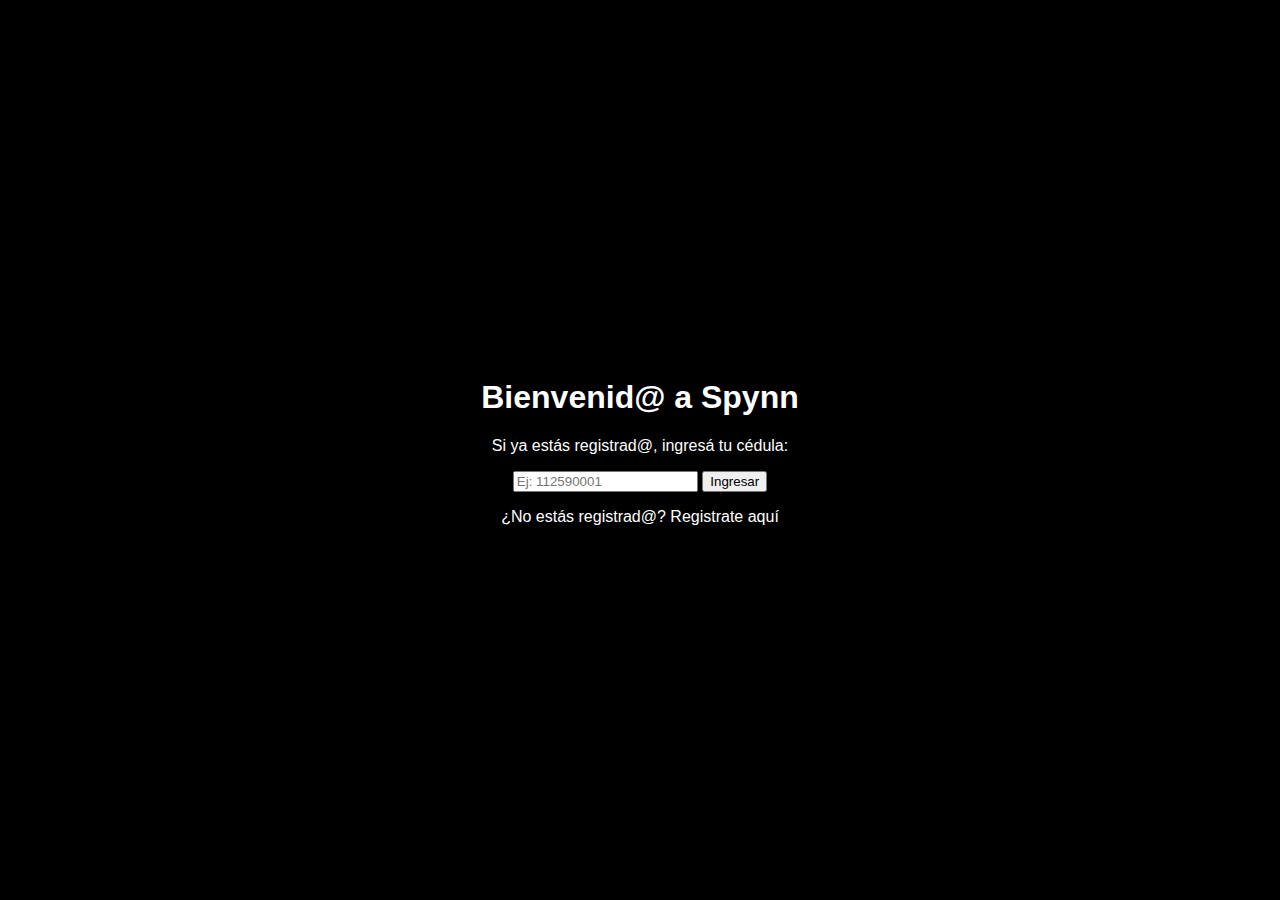
<file: Descargar index (1).html>
<!DOCTYPE html>
<html lang="es">
<head>
  <meta charset="UTF-8" />
  <meta name="viewport" content="width=device-width, initial-scale=1.0"/>
  <title>Spynn | Registro</title>
  <link rel="stylesheet" href="style.css" />
</head>
<body>
  <div class="container">
    <h1>Bienvenid@ a Spynn</h1>

    <div id="login-section">
      <p>Si ya estás registrad@, ingresá tu cédula:</p>
      <input type="text" id="cedula" placeholder="Ej: 112590001" />
      <button onclick="verificarCedula()">Ingresar</button>
      <p class="link" onclick="mostrarRegistro()">¿No estás registrad@? Registrate aquí</p>
    </div>

    <div id="registro-section" style="display: none;">
      <p>Registro de nuevo usuario:</p>
      <input type="text" id="nombre" placeholder="Nombre completo" />
      <input type="text" id="nuevaCedula" placeholder="Cédula" />
      <select id="tipoPlan">
        <option value="">Seleccioná tu plan</option>
        <option value="mensual">Mensual</option>
        <option value="8 clases">8 clases</option>
        <option value="12 clases">12 clases</option>
      </select>
      <button onclick="registrarUsuario()">Registrarme</button>
      <p class="link" onclick="mostrarLogin()">Volver al inicio</p>
    </div>
  </div>

  <script src="script.js"></script>
</body>
</html>
</file>
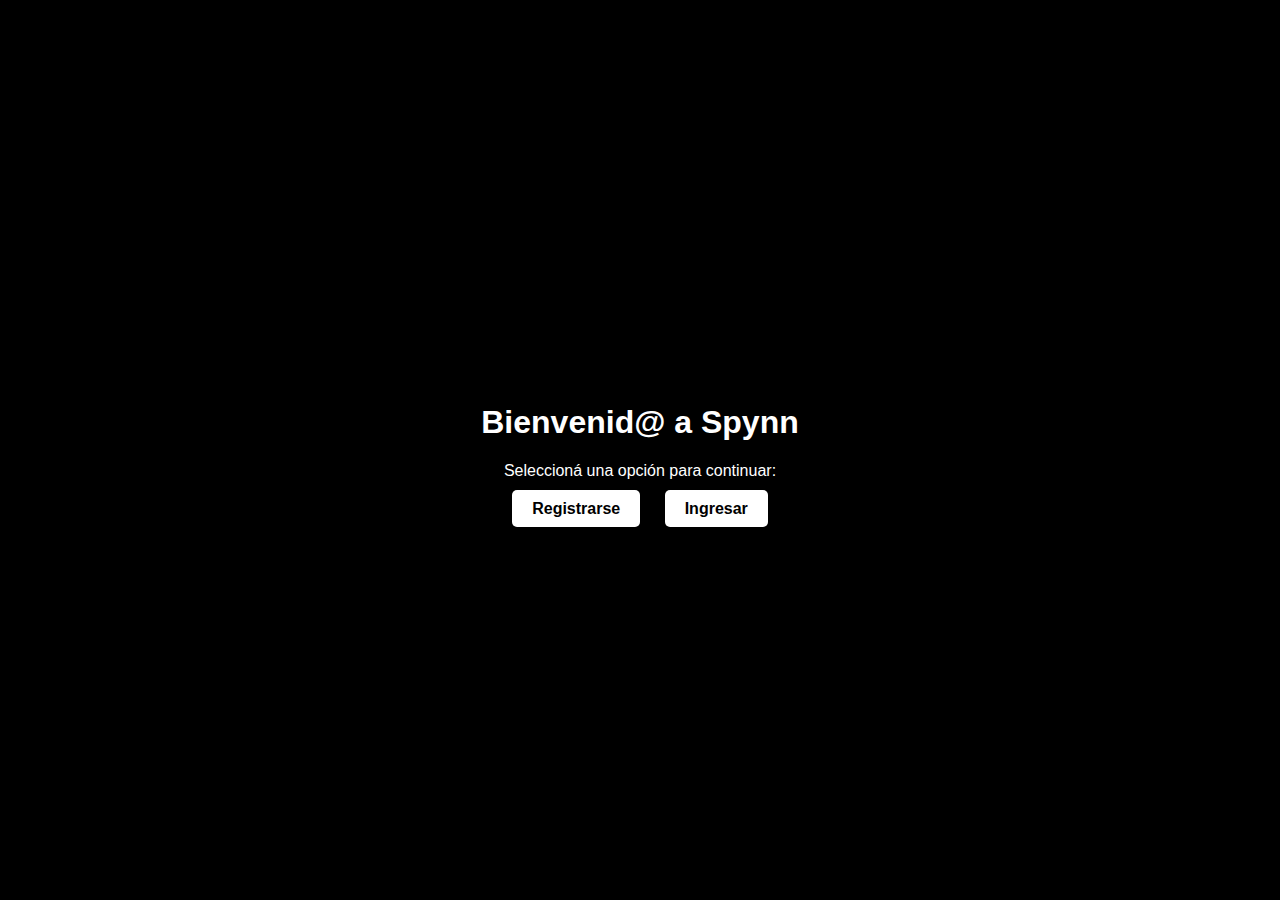
<file: Descargar index.html>
<!DOCTYPE html>
<html lang="es">
<head>
    <meta charset="UTF-8">
    <title>Registro Spynn</title>
    <link rel="stylesheet" href="style.css">
</head>
<body>
    <div class="container">
        <h1>Bienvenid@ a Spynn</h1>
        <p>Seleccioná una opción para continuar:</p>
        <div class="buttons">
            <a href="#" class="button">Registrarse</a>
            <a href="#" class="button">Ingresar</a>
        </div>
    </div>
    <script src="script.js"></script>
</body>
</html>
</file>
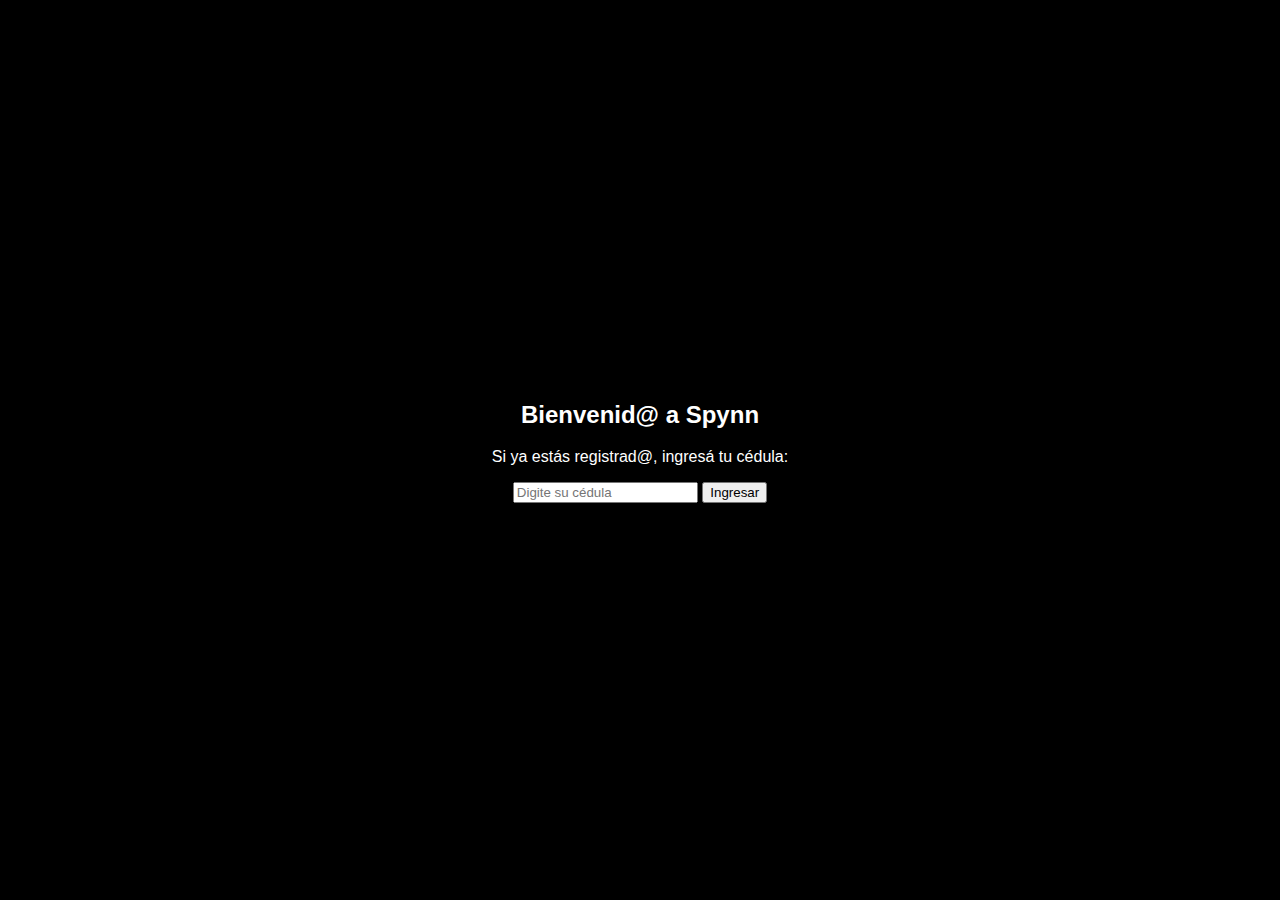
<file: Descargar indice.html>
<!DOCTYPE html>
<html lang="es">
<head>
    <meta charset="UTF-8">
    <title>Ingreso a Spynn</title>
    <meta name="viewport" content="width=device-width, initial-scale=1.0">
    <link rel="stylesheet" href="style.css">
</head>
<body>
    <div class="container">
        <h2>Bienvenid@ a Spynn</h2>
        <p>Si ya estás registrad@, ingresá tu cédula:</p>
        <input type="text" id="cedula" placeholder="Digite su cédula">
        <button onclick="verificarCedula()">Ingresar</button>
        <p id="mensaje" class="mensaje-error"></p>
    </div>

    <script src="script.js"></script>
</body>
</html>
</file>
<file: style.css>
body {
    background-color: #000;
    color: #fff;
    font-family: Arial, sans-serif;
    display: flex;
    align-items: center;
    justify-content: center;
    height: 100vh;
    margin: 0;
}

.container {
    text-align: center;
}

.buttons {
    margin-top: 20px;
}

.button {
    background-color: #fff;
    color: #000;
    padding: 10px 20px;
    text-decoration: none;
    margin: 10px;
    border-radius: 5px;
    font-weight: bold;
}

.button:hover {
    background-color: #f0f0f0;
}
</file>
